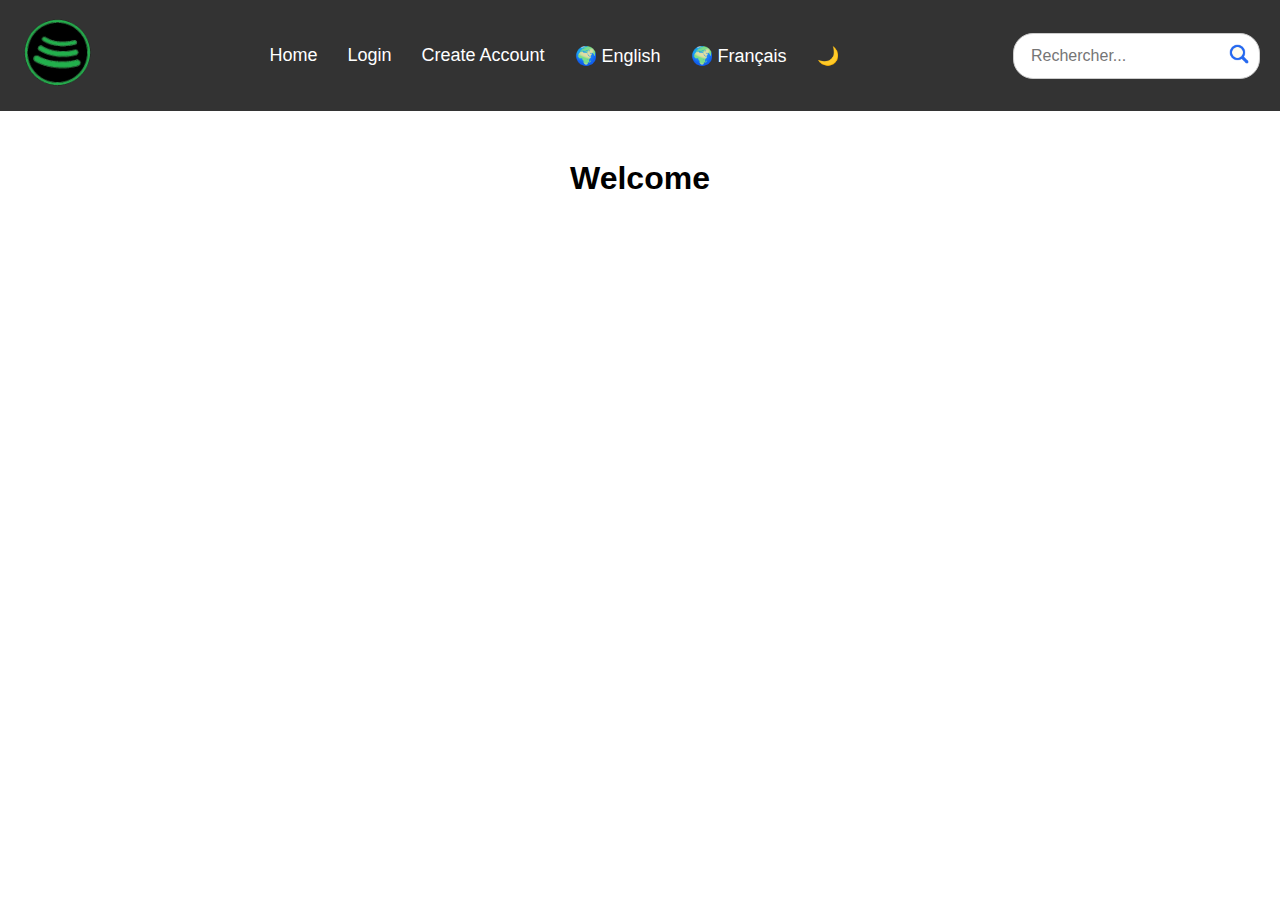
<file: TP1/myapp/templates/myapp/index.html>
<!DOCTYPE html>
<html lang="en">
<head>
    <meta charset="UTF-8">
    <meta name="viewport" content="width=device-width, initial-scale=1.0">
    <link rel="icon" type="image/x-icon" href="favicon.ico">
    <title>Spudify</title>
    
    <link rel="stylesheet" href="styles.css">
</head>
<body>
    <div id="navbar-container"></div>
    <h1 data-i18n="welcome">Bienvenue à Spudify!</h1>
    <p><link rel="icon" type="image/x-icon" href="favicon-16x16.png"></p>

    <script src="script.js"></script>
    <script>
        window.addEventListener('DOMContentLoaded', async () => {
    const userPreferredLanguage = localStorage.getItem('language') || 'en';
    const langData = await fetchLanguageData(userPreferredLanguage);
    updateContent(langData);
});
    </script>
</body>
</html>
</file>
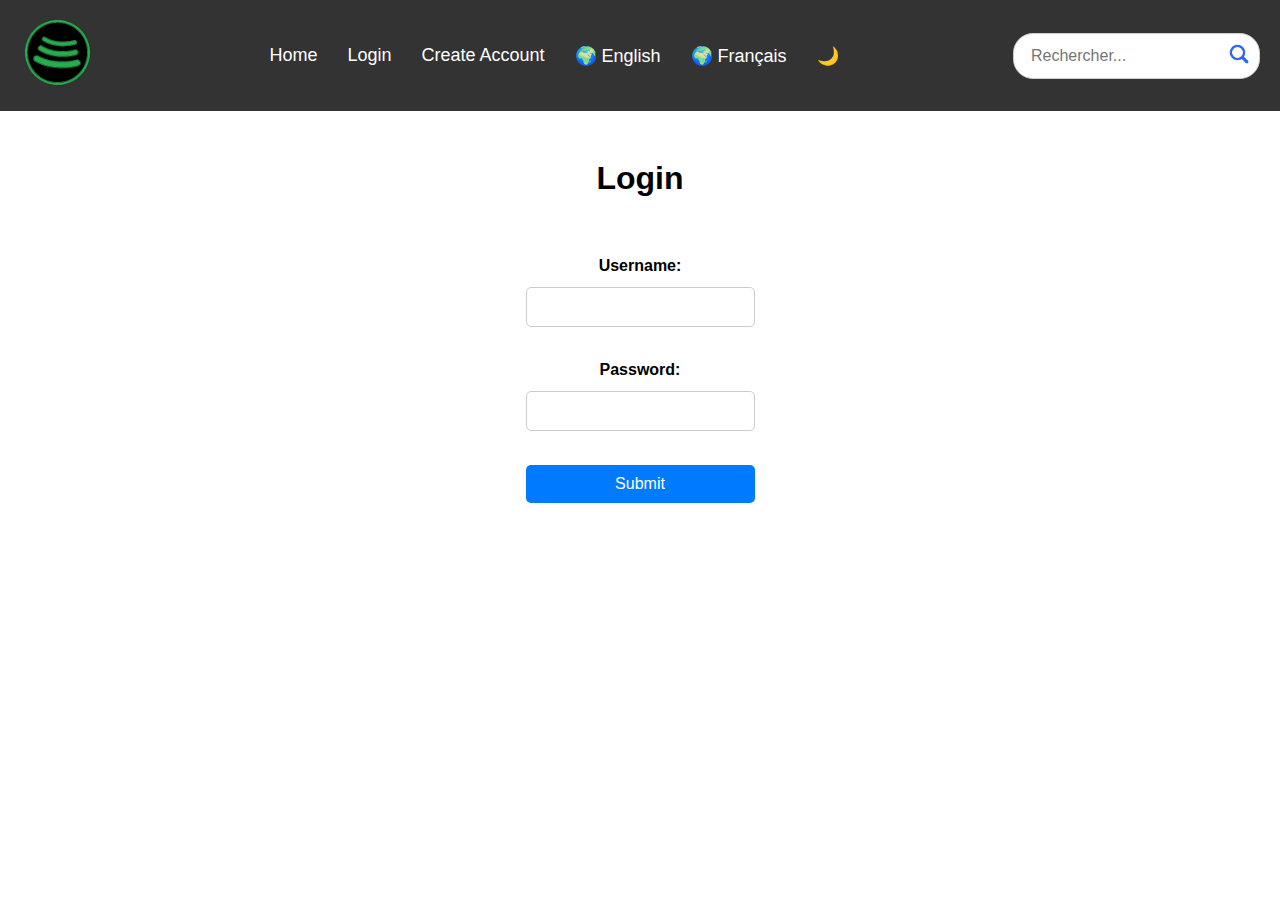
<file: TP1/myapp/templates/myapp/connexion.html>
<!DOCTYPE html>
<html lang="en">
<head>
    <meta charset="UTF-8">
    <meta name="viewport" content="width=device-width, initial-scale=1.0">
    <link rel="icon" type="image/x-icon" href="favicon.ico">
    <title>Spudify</title>
    <link rel="stylesheet" href="styles.css">
</head>
<body>
    <div id="navbar-container"></div>
    <h1 data-i18n="login-header"></h1>
    <form id="login-form">
        <label data-i18n="username"></label>
        <input type="text" id="username" required><br>
        <label data-i18n="password"></label>
        <input type="password" id="password" required><br>
        <button data-i18n="submit" type="submit"></button>
    </form>
    <script src="script.js"></script>
    <script>

function getCSRFToken() {
    return document.cookie
        .split('; ')
        .find(row => row.startsWith('csrftoken='))
        ?.split('=')[1];
}
        document.getElementById("login-form").addEventListener("submit", function(event) {
            event.preventDefault();
            const csrfToken = getCSRFToken();
            fetch("http://127.0.0.1:8000/api/login/", {
                method: "POST",
                headers: {
                    "Content-Type": "application/json",
                    "X-CSRFToken": csrfToken
                },
                body: JSON.stringify({
                    username: document.getElementById("username").value,
                    password: document.getElementById("password").value,
                }),
                credentials: "include"
            })
            .then(response => response.json())
            .then(data => {
                if (data.success) {
                    console.log(JSON.stringify(data, null, 2));
                    window.location.href = data.redirect; 
    } else {
        alert("Incapable de vous authentifier. Veuillez confirmer vos informations de connexion.");
    } 
            
        })
        .catch(error => console.error("Error:", error));})
    </script>
    
</body>
</html>
</file>
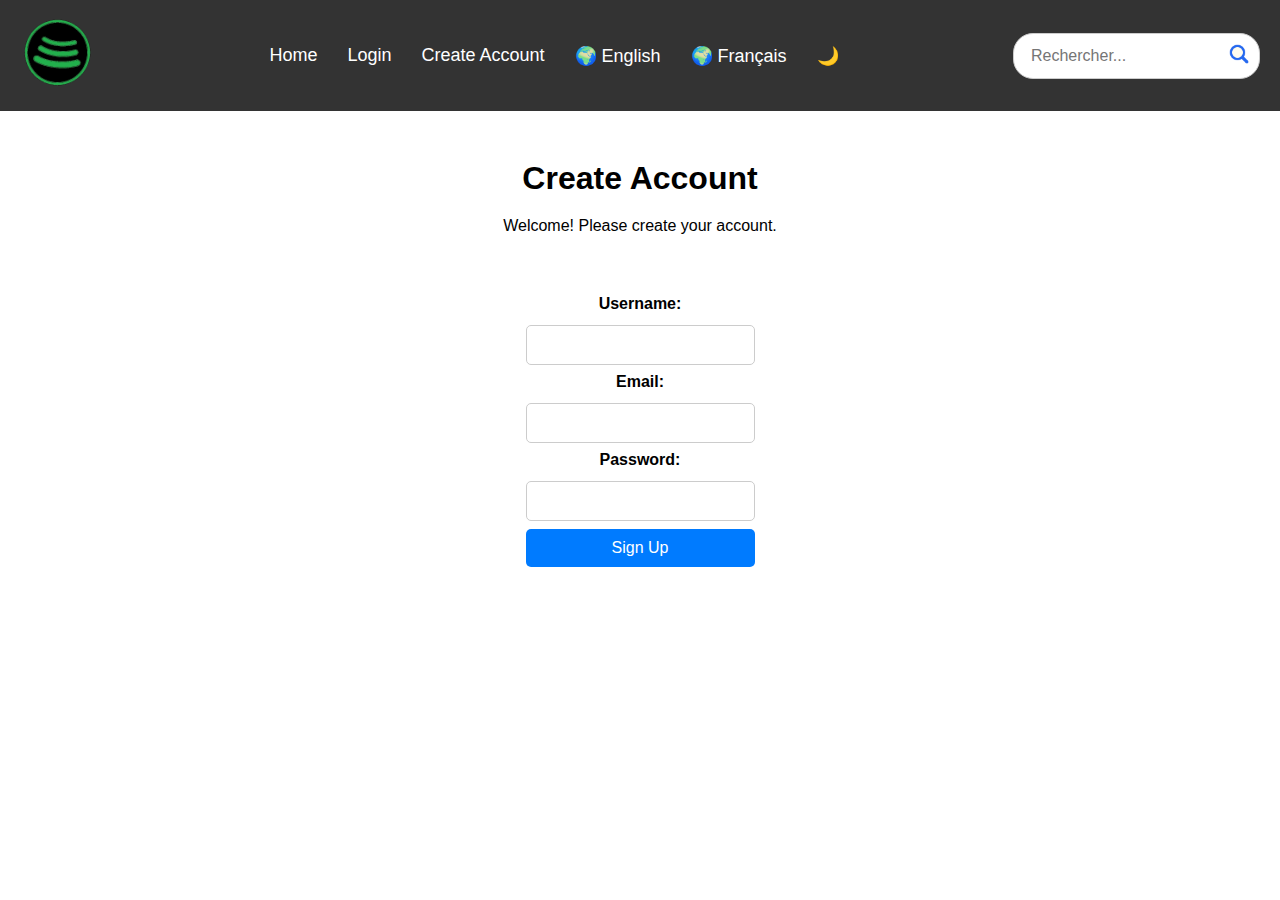
<file: TP1/myapp/templates/myapp/creation-compte.html>
<!DOCTYPE html>
<html lang="en">
<head>
    <meta charset="UTF-8">
    <meta name="viewport" content="width=device-width, initial-scale=1.0">
    <link rel="icon" type="image/x-icon" href="favicon.ico">
    <title>Spudify</title>
    <link rel="stylesheet" href="styles.css">
</head>
<body>
    <div id="navbar-container"></div>
    <h1 data-i18n="create_account"></h1>
    <p data-i18n="create_account_message">Welcome! Please create your account.</p>
    <form id="signup-form">
        <label for="username" data-i18n="username"></label>
        <input type="text" id="username" required>
    
        <label for="email" data-i18n="email"></label>
        <input type="email" id="email" required>
    
        <label for="password" data-i18n="password"></label>
        <input type="password" id="password" required>
    
        <button type="submit" data-i18n="sign_up">S'inscrire</button>
    </form>
    <p id="message"></p>

<script>
    function getCSRFToken() {
        return document.cookie
            .split('; ')
            .find(row => row.startsWith('csrftoken='))
            ?.split('=')[1];
    }

    document.getElementById("signup-form").addEventListener("submit", async function(event) {
        event.preventDefault();
        const csrfToken = getCSRFToken();
        let username = document.getElementById("username").value;
        let email = document.getElementById("email").value;
        let password = document.getElementById("password").value;

        let response = await fetch("http://127.0.0.1:8000/api/register/", {
            method: "POST",
            headers: {
                "Content-Type": "application/json",
                "X-CSRFToken": getCSRFToken()
            },
            body: JSON.stringify({
                username: username,
                email: email,
                password: password
            }),
            credentials: "include"
        });

        let data = await response.json();

        if (response.ok) {
            document.getElementById("message").textContent = "User registered successfully!";
        } else {
            document.getElementById("message").textContent = "Error: " + data.error;
        }
    });
</script>
    <script src="script.js"></script>
</body>
</html>
</file>
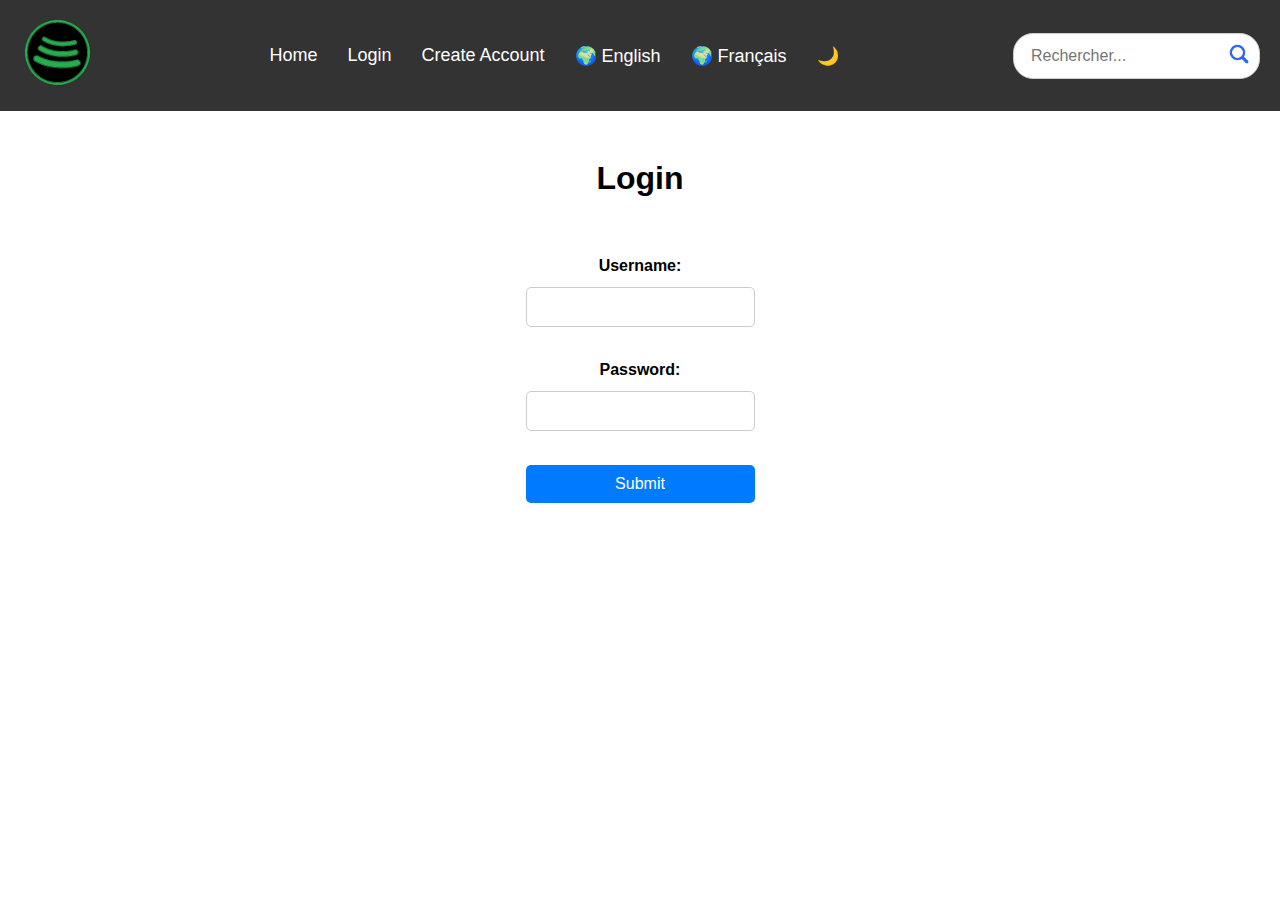
<file: TP1/myapp/templates/myapp/loggedin.html>
<!DOCTYPE html>
<html lang="en">
<head>
    <meta charset="UTF-8">
    <meta name="viewport" content="width=device-width, initial-scale=1.0">
    <link rel="icon" type="image/x-icon" href="favicon.ico">
    <title>Spudify</title>
    <style>
        body {
            visibility: hidden;
        }
    </style>
<script>
        function getCookie(name) {
        const cookies = document.cookie.split(';');
        for (let cookie of cookies) {
            let [key, value] = cookie.trim().split('=');
            if (key === name) return decodeURIComponent(value);
        }
        return null;
    }
    function checkAuth() {
    const cookies = document.cookie.split(';');
    let authenticated = false;
    cookies.forEach(cookie => {
        if (cookie.trim().startsWith('authenticated=true')) {
            authenticated = true;
        }
    });
    let username = getCookie("username");
    if (authenticated) {
        console.log(localStorage.getItem('language'));
        document.getElementById("username-display").innerText = "Bienvenue, " + username + "!";
        document.body.style.visibility = 'visible';
    } else {
        window.location.href = "/TP1/myapp/templates/myapp/connexion.html";  
    }
}

    window.onload = checkAuth;

</script>
    <link rel="icon" type="image/x-icon" href="favicon.ico">
    <link rel="stylesheet" href="styles.css">
</head>
<body>
    <div id="navbar-container"></div>
    <h1 id="username-display"></h1>
    <p>INFORMATIONS CONFIDENTIELLES!!!</p>
    <button id="logout-btn">Logout</button>
    <script src="script.js"></script>

    <script>
        document.getElementById("logout-btn").addEventListener("click", function() {
            fetch("http://127.0.0.1:8000/logout/", {
                method: "POST",
                headers: {
                    "Content-Type": "application/json"
                }
            })
            .then(response => response.json())
            .then(data => {
                if (data.success) {
                    document.cookie = "authenticated=; expires=Thu, 01 Jan 1970 00:00:00 UTC; path=/;";
                    document.cookie = "username=; expires=Thu, 01 Jan 1970 00:00:00 UTC; path=/;";

                    window.location.href = data.redirect;
                }
            })
            .catch(error => console.error("Error:", error));
        });
        </script>
</body>
</html>
</file>
<file: TP1/myapp/templates/myapp/styles.css>
input {
    padding: 10px;
    font-size: 16px;
}

button {
    font-size: 16px;
    cursor: pointer;
}

* {
    margin: 0;
    padding: 0;
    box-sizing: border-box;
}

body {
    font-family: Arial, sans-serif;
    padding-top: 150px; 
    display: flex;
    flex-direction: column;
    align-items: center;
    height: 100vh; 
    margin: 0;
    text-align: center; 
    background-color: white;
    color: black;
}

body.dark-mode {
    background-color: #121212;
    color: white;
}

.navbar.dark-mode {
    background-color: #333;
}

.navbar {
    position: fixed;  
    top: 0;
    left: 0;
    width: 100%;
    background-color: #333;  
    color: white;
    padding: 15px 20px;
    display: flex;
    align-items: center;
    justify-content: space-between;
    z-index: 1000; 
}

h1, p {
    margin: 10px 0; 
}

.logo {
    color: white;
    font-size: 24px;
    font-weight: bold;
}

.nav-links {
    list-style: none;
    display: flex;
}

.nav-links li {
    margin: 0 15px;
}

.nav-links a {
    color: white;
    text-decoration: none;
    font-size: 18px;
    transition: color 0.3s;
}

.nav-links a:hover {
    color: #ffcc00;
}


.content {
    margin-top: 80px; 
    text-align: center;
    padding: 50px;
}


.search-container {
    display: flex; 
    align-items: center; 
    background: white;
    border-radius: 20px;
    padding: 5px;
    border: 1px solid #ccc;
}

.search-container input {
    border: none;
    outline: none;
    padding: 8px 12px;
    border-radius: 20px;
    width: 200px; 
    font-size: 16px;
}

.search-container button {
    background: none;
    border: none;
    cursor: pointer;
    padding: 5px;
    margin-left: 5px; 
}

.search-container button img {
    width: 20px;
    height: 20px;
}

a {
    cursor: pointer;
}

#signup-form,
#login-form {
    display: flex;
    flex-direction: column;
    gap: 8px;
    max-width: 300px;
    margin: 50px;
    font-family: Arial, sans-serif;
}

#signup-form label,
#login-form label {
    font-weight: bold;
    margin-bottom: 4px;
}

#signup-form input,
#signup-form button, 
#login-form input, 
#login-form button {
    width: 100%;
    padding: 10px;
    font-size: 16px;
    border: 1px solid #ccc;
    border-radius: 5px;
}

#signup-form button,
#login-form button {
    background-color: #007bff;
    color: white;
    border: none;
    cursor: pointer;
}

#signup-form button:hover,
#login-form button:hover {
    background-color: #0056b3;
}
</file>
